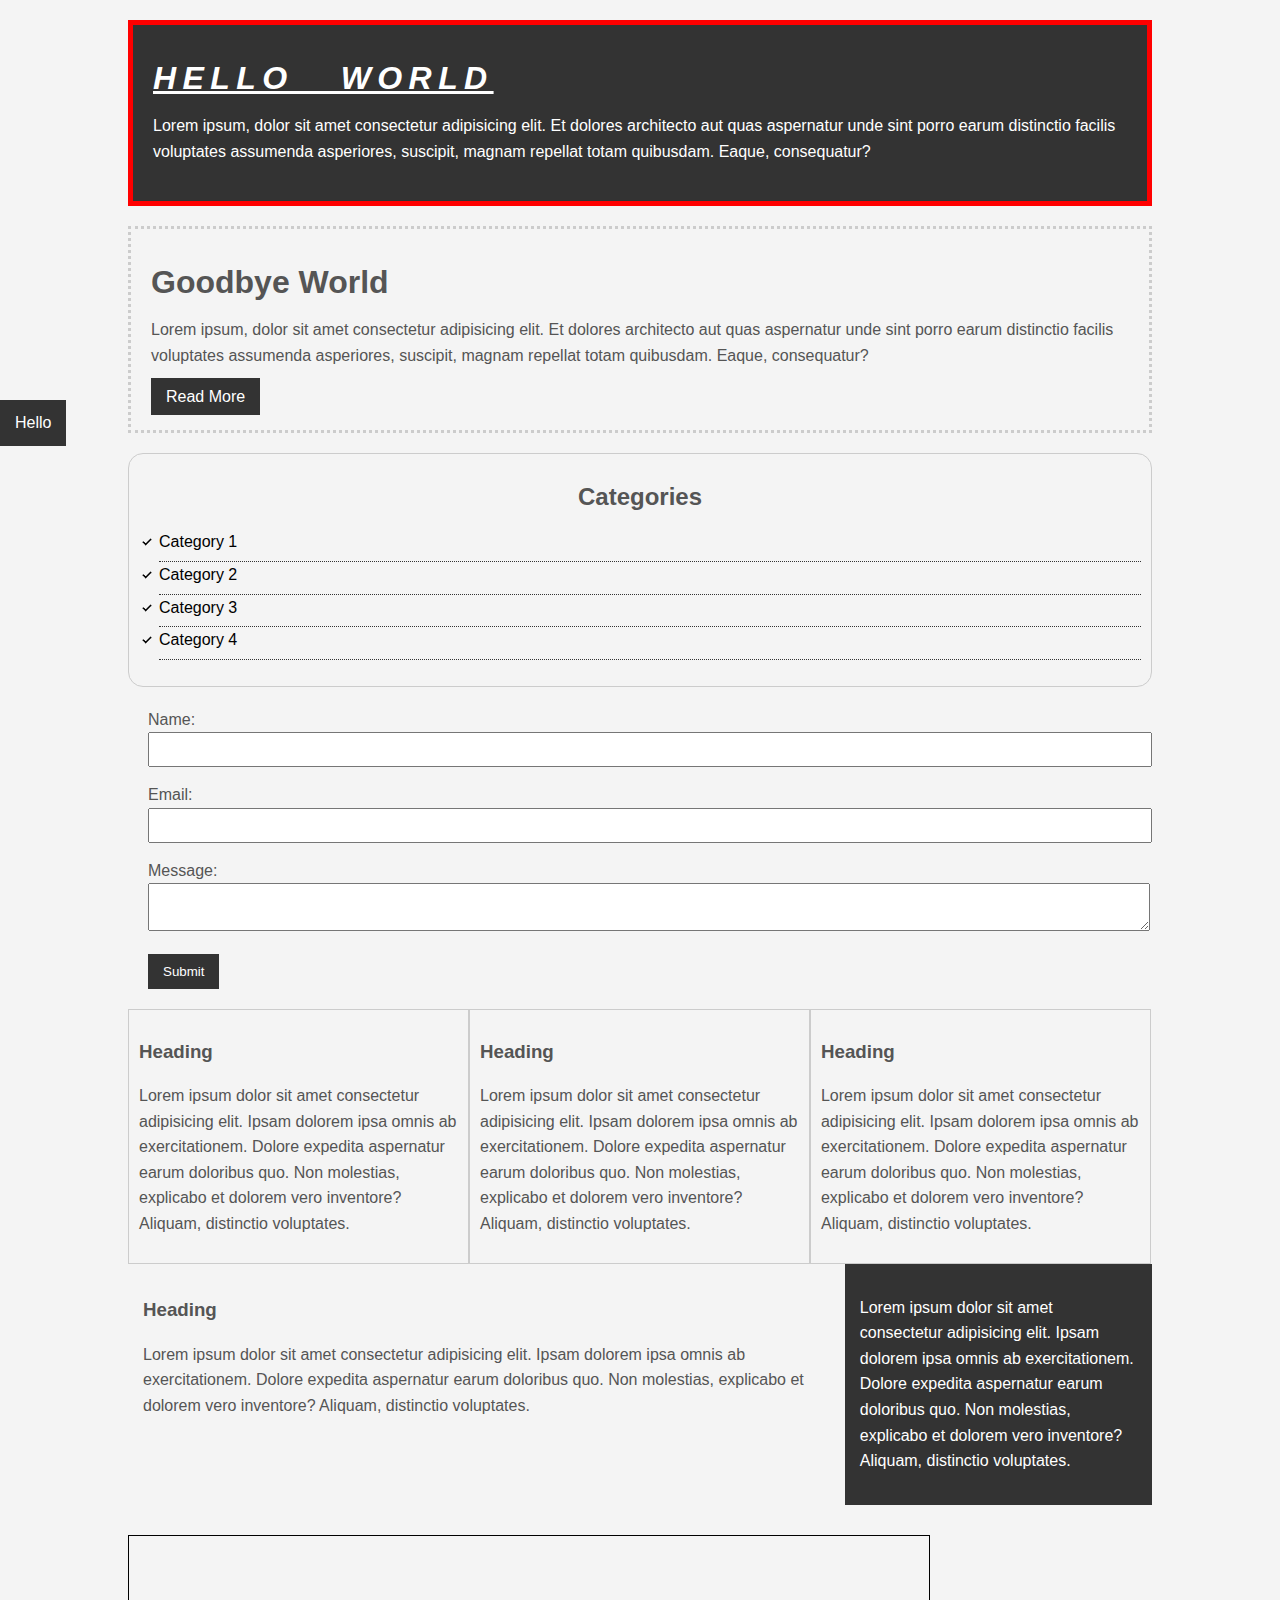
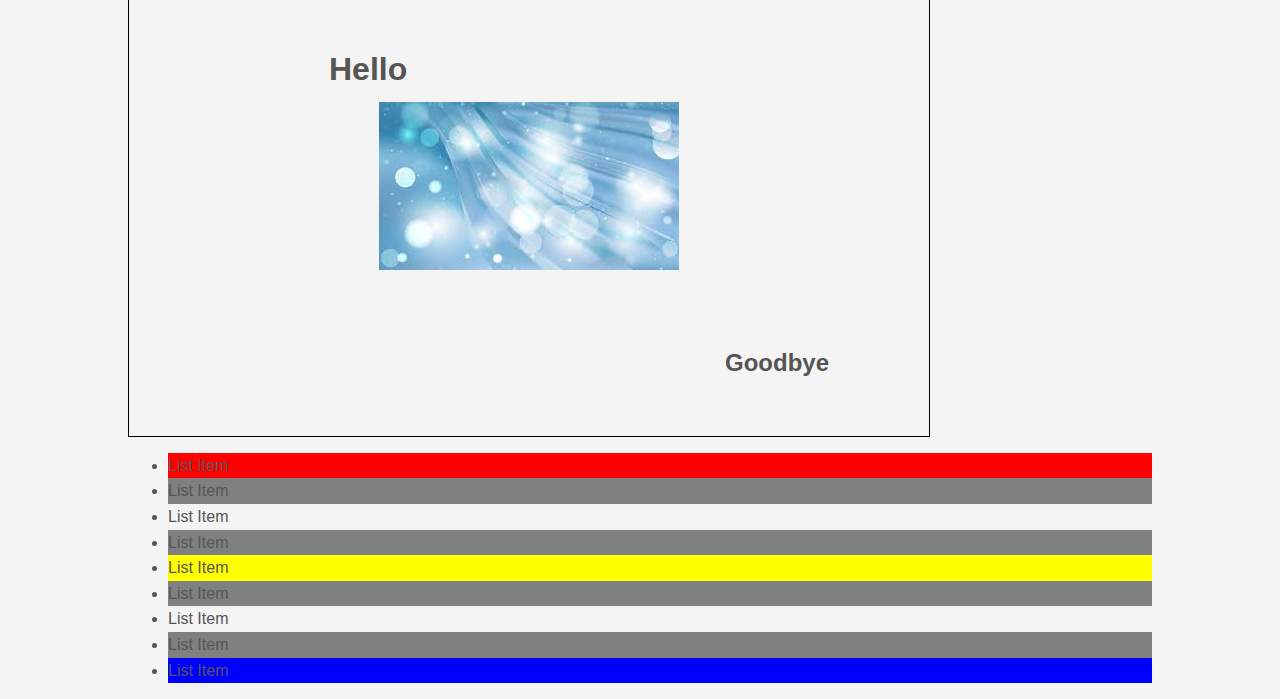
<file: csscheatsheet/index.html>
<!DOCTYPE html>
<html>
    <head>
        <title>CSS Cheat Sheet</title>
        <link rel="stylesheet" href="css/style.css">
    </head>
    <body>
        <div class="container">
            <div class="box-1">
                <h1>Hello World</h1>
                <p>Lorem ipsum, dolor sit amet consectetur adipisicing elit. Et dolores architecto aut quas aspernatur unde sint porro earum distinctio facilis voluptates assumenda asperiores, suscipit, magnam repellat totam quibusdam. Eaque, consequatur?</p>
            </div>

            <div class="box-2">
                <h1>Goodbye World</h1>
                <p>Lorem ipsum, dolor sit amet consectetur adipisicing elit. Et dolores architecto aut quas aspernatur unde sint porro earum distinctio facilis voluptates assumenda asperiores, suscipit, magnam repellat totam quibusdam. Eaque, consequatur?</p>
                <a class="button" href="">Read More</a>
            </div>

            <div class="categories">
                <h2>Categories</h2>
                <ul>
                    <li><a href="#">Category 1</a></li>
                    <li><a href="#">Category 2</a></li>
                    <li><a href="#">Category 3</a></li>
                    <li><a href="#">Category 4</a></li>
                </ul>
            </div>

            <form class="my-form">
                <div class="form-group">
                    <label >Name:</label>
                    <input type="text" name="name">
                </div>
                <div class="form-group">
                    <label >Email:</label>
                    <input type="text" name="email">
                </div>
                <div class="form-group">
                    <label >Message:</label>
                    <textarea name="message"></textarea>
                </div>
                <input class="button" type="submit" value="Submit" name="">
            </form>

            <div class="block">
                <h3>Heading</h3>
                <p>Lorem ipsum dolor sit amet consectetur adipisicing elit. Ipsam dolorem ipsa omnis ab exercitationem. Dolore expedita aspernatur earum doloribus quo. Non molestias, explicabo et dolorem vero inventore? Aliquam, distinctio voluptates.</p>
            </div>
            <div class="block">
                <h3>Heading</h3>
                <p>Lorem ipsum dolor sit amet consectetur adipisicing elit. Ipsam dolorem ipsa omnis ab exercitationem. Dolore expedita aspernatur earum doloribus quo. Non molestias, explicabo et dolorem vero inventore? Aliquam, distinctio voluptates.</p>
            </div>
            <div class="block">
                <h3>Heading</h3>
                <p>Lorem ipsum dolor sit amet consectetur adipisicing elit. Ipsam dolorem ipsa omnis ab exercitationem. Dolore expedita aspernatur earum doloribus quo. Non molestias, explicabo et dolorem vero inventore? Aliquam, distinctio voluptates.</p>
            </div>

            <div class="clr"></div>

            <div id="main-block">
                <h3>Heading</h3>
                <p>Lorem ipsum dolor sit amet consectetur adipisicing elit. Ipsam dolorem ipsa omnis ab exercitationem. Dolore expedita aspernatur earum doloribus quo. Non molestias, explicabo et dolorem vero inventore? Aliquam, distinctio voluptates.</p>
            </div>

            <div id="sidebar">
                <p>Lorem ipsum dolor sit amet consectetur adipisicing elit. Ipsam dolorem ipsa omnis ab exercitationem. Dolore expedita aspernatur earum doloribus quo. Non molestias, explicabo et dolorem vero inventore? Aliquam, distinctio voluptates.</p>
            </div>

            <div class="clr"></div>

            <div class="p-box">
                <h1>Hello</h1>
                <h2>Goodbye</h2>
            </div>

            <a class="fix-me button" href="">Hello</a>

            <ul class="my-list">
                <li>List Item</li>
                <li>List Item</li>
                <li>List Item</li>
                <li>List Item</li>
                <li>List Item</li>
                <li>List Item</li>
                <li>List Item</li>
                <li>List Item</li>
                <li>List Item</li>
            </ul>
        </div> <!-- ./container -->
    </body>
</html>
</file>
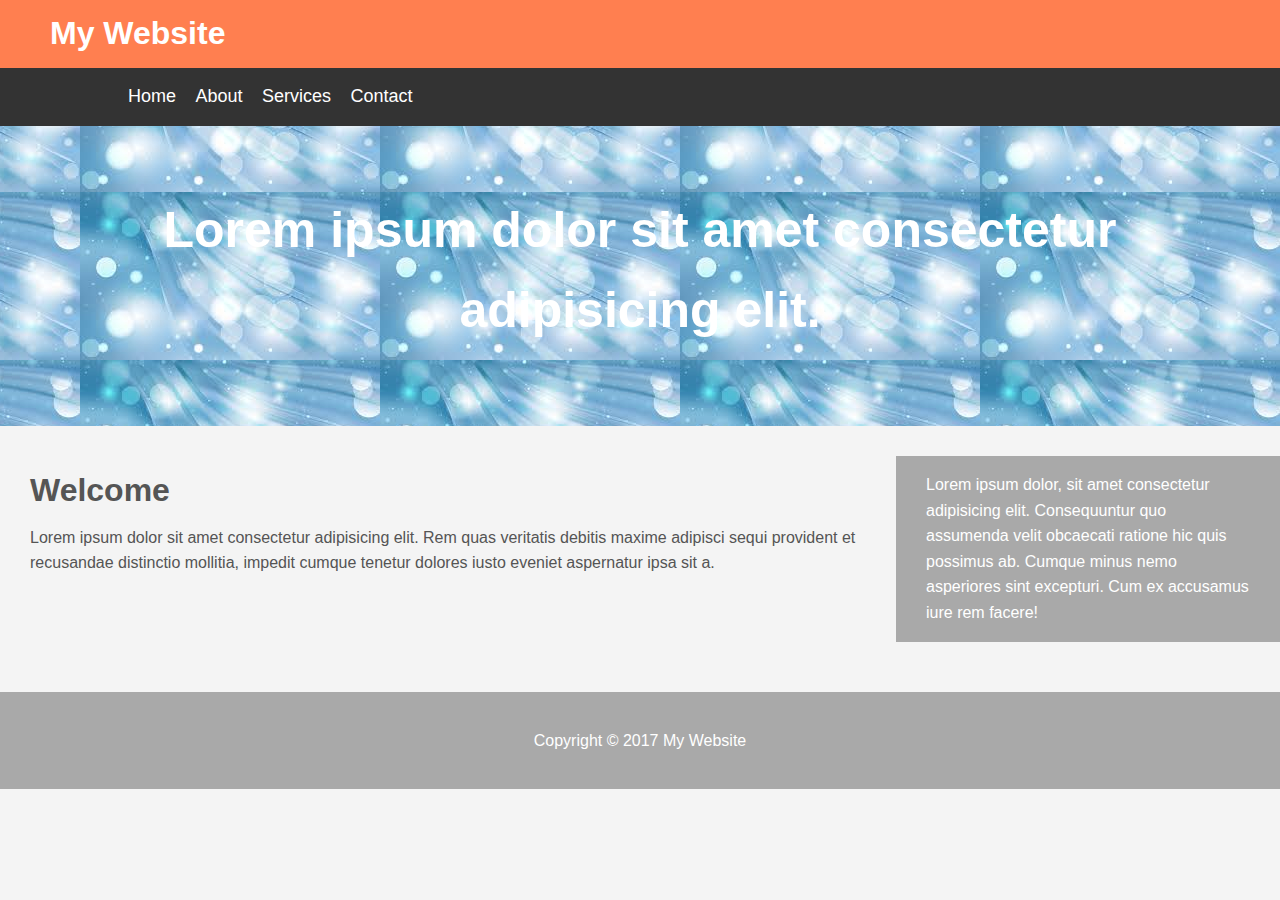
<file: mywebsite/index.html>
<!DOCTYPE html>
<html>
    <head>
        <title>My Website</title>
        <link rel="stylesheet" href="css/style.css">
    </head>
    <body>
        <header id="main-header">
            <h1>My Website</h1>
        </header>

        <nav id="navbar">
            <div class="container">
                <ul>
                    <li><a href="#">Home</a></li>
                    <li><a href="#">About</a></li>
                    <li><a href="#">Services</a></li>
                    <li><a href="#">Contact</a></li>
                </ul>
            </div>
        </nav>

        <section id="showcase">
            <div class="container">
                <h1>Lorem ipsum dolor sit amet consectetur adipisicing elit.</h1>
            </div>
        </section>

        <div id="main-text">
            <section id="main">
                <h1>Welcome</h1>
                <p>Lorem ipsum dolor sit amet consectetur adipisicing elit. Rem quas veritatis debitis maxime adipisci sequi provident et recusandae distinctio mollitia, impedit cumque tenetur dolores iusto eveniet aspernatur ipsa sit a.</p>
            </section>

            <aside id="sidebar">
                <p>Lorem ipsum dolor, sit amet consectetur adipisicing elit. Consequuntur quo assumenda velit obcaecati ratione hic quis possimus ab. Cumque minus nemo asperiores sint excepturi. Cum ex accusamus iure rem facere!</p>
            </aside>
        </div>

        <footer id="main-footer">
            <p>Copyright &copy; 2017 My Website</p>
        </footer>
    </body>
</html>
</file>
<file: mywebsite/css/style.css>
body {
    background-color: #f4f4f4;
    color: #555;
    font-family: Arial, Helvetica, sans-serif;
    font-size: 16px;
    line-height: 1.6em;
    margin: 0;
}

.container {
    width: 80%;
    margin: auto;
    overflow: hidden;
}

#main-header {
    background-color: coral;
    color: #fff;
    display: flex;
}

#main-header h1 {
    padding-left: 50px;
}

#navbar {
    background-color: #333;
    color: #fff;
}

#navbar ul {
    padding: 0;
    list-style: none;
}

#navbar li {
    display: inline;
}

#navbar a {
    color: #fff;
    text-decoration: none;
    font-size: 18px;
    padding-right: 15px;
}

#showcase {
    background-image: url('../images/bgimage.jpg');
    background-position: center right;
    height: 300px;
    margin-bottom: 30px;
    text-align: center;
}

#showcase h1 {
    color: #fff;
    font-size: 50px;
    line-height: 1.6em;
    padding-top: 30px;
}

#main {
    float: left;
    width: 70%;
    padding: 0 30px;
    box-sizing: border-box;
}

#sidebar {
    float: right;
    width: 30%;
    background-color: darkgray;
    color:white;
    padding: 0 30px;
    box-sizing: border-box;
}

#main-text {
    display: flex;
}

#main-footer {
    background: darkgray;
    color:white;
    padding: 20px;
    margin-top: 50px;
}

#main-footer p {
    text-align: center;
}

@media (max-width:600px) {
    #main {
        width: 100%;
        float: none;
    }
    #sidebar {
        width: 100%;
        float: none;
    }
}
</file>
<file: csscheatsheet/css/style.css>
/* Resetting/Zero out every element padding/margin
* {
    margin: 0;
    padding: 0;
}
*/

body  {
    background-color: #f4f4f4;
    color: #555555;

    font-family: Arial, Helvetica, sans-serif;
    font-size: 16px;
    font-weight: normal;

    /* Same as above */
    font: normal 16px Arial, Helvetica, sans-serif;

    line-height: 1.6em;
    margin: 0;
}

a {
    text-decoration: none;
    color: #000;
}

a:hover {
    color: red;
}

a:active {
    color:green;
}

a:visited {
    
}

.container {
    width: 80%;
    margin: auto;
}

.button {
    background-color: #333;
    color: #fff;
    padding: 10px 15px;
    border: none;
}

.button:hover {
    background: red;
    color: #fff;
}

.clr {
    clear: both;
}

.box-1 {
    background-color: #333;
    color: #fff;

    /* Border settings */ 
    border-top: 5px red solid;
    border-right: 5px red solid;
    border-bottom: 5px red solid;
    border-left: 5px red solid;

    border-width: 3px;
    border-bottom-width: 10px;
    border-top-style: dotted;

    /* Same as border settings */
    border: 5px red solid;

    padding: 20px;
    margin-top: 20px;
    margin: 20px 0px;
}

.box-1 h1{
    font-family: Tahoma, Geneva, Verdana, sans-serif;
    font-weight: 800;
    font-style: italic;
    text-decoration: underline;
    text-transform: uppercase;
    letter-spacing: 0.2em;
    word-spacing: 1em;
}

.box-2 {
    border: 3px dotted #ccc;
    padding: 20px;
    margin: 20px 0;
}

.categories {
    border: 1px #ccc solid;
    padding: 10px;
    border-radius: 15px;
}

.categories h2{
    text-align: center;
}

.categories ul {
    padding: 0;
    padding-left: 20px;
    list-style: square;
    list-style: none;
}

.categories li {
    padding-bottom: 6px;
    border-bottom: dotted 1px #333;
    list-style-image: url('../images/check.png');
}

.my-form {
    padding: 20px;
}

.my-form .form-group {
    padding-bottom: 15px;
}

.my-form label {
    display: block;
}

.my-form input[type="text"], .my-form textarea {
    padding: 8px;
    width: 100%;
}

.block {
    float: left;
    width: 33.3%;
    border: 1px solid #ccc;
    padding: 10px;
    box-sizing: border-box;
}

#main-block {
    float: left;
    width: 70%;
    padding: 15px;
    box-sizing: border-box;
}

#sidebar {
    float: right;
    width: 30%;
    background-color: #333;
    color: #fff;
    padding: 15px;
    box-sizing: border-box;
}

.p-box {
    width: 800px;
    height: 500px;
    border: 1px solid #000;
    margin-top: 30px;
    position: relative;
    background-image: url(../images/bgimage.jpg);
    background-position: 100px 200px;
    background-repeat: no-repeat;
    background-position: center;
}

.p-box h1{
    position: absolute;
    top: 100px;
    left: 200px;
}

.p-box h2 {
    position: absolute;
    bottom: 40px;
    right: 100px;
}

.fix-me {
    position: fixed;
    top: 400px;
    left: 0px;
}

.my-list li:first-child {
    background: red;
}

.my-list li:last-child {
    background: blue;
}

.my-list li:nth-child(5) {
    background: yellow;
}

.my-list li:nth-child(even) {
    background: gray;
}
</file>
